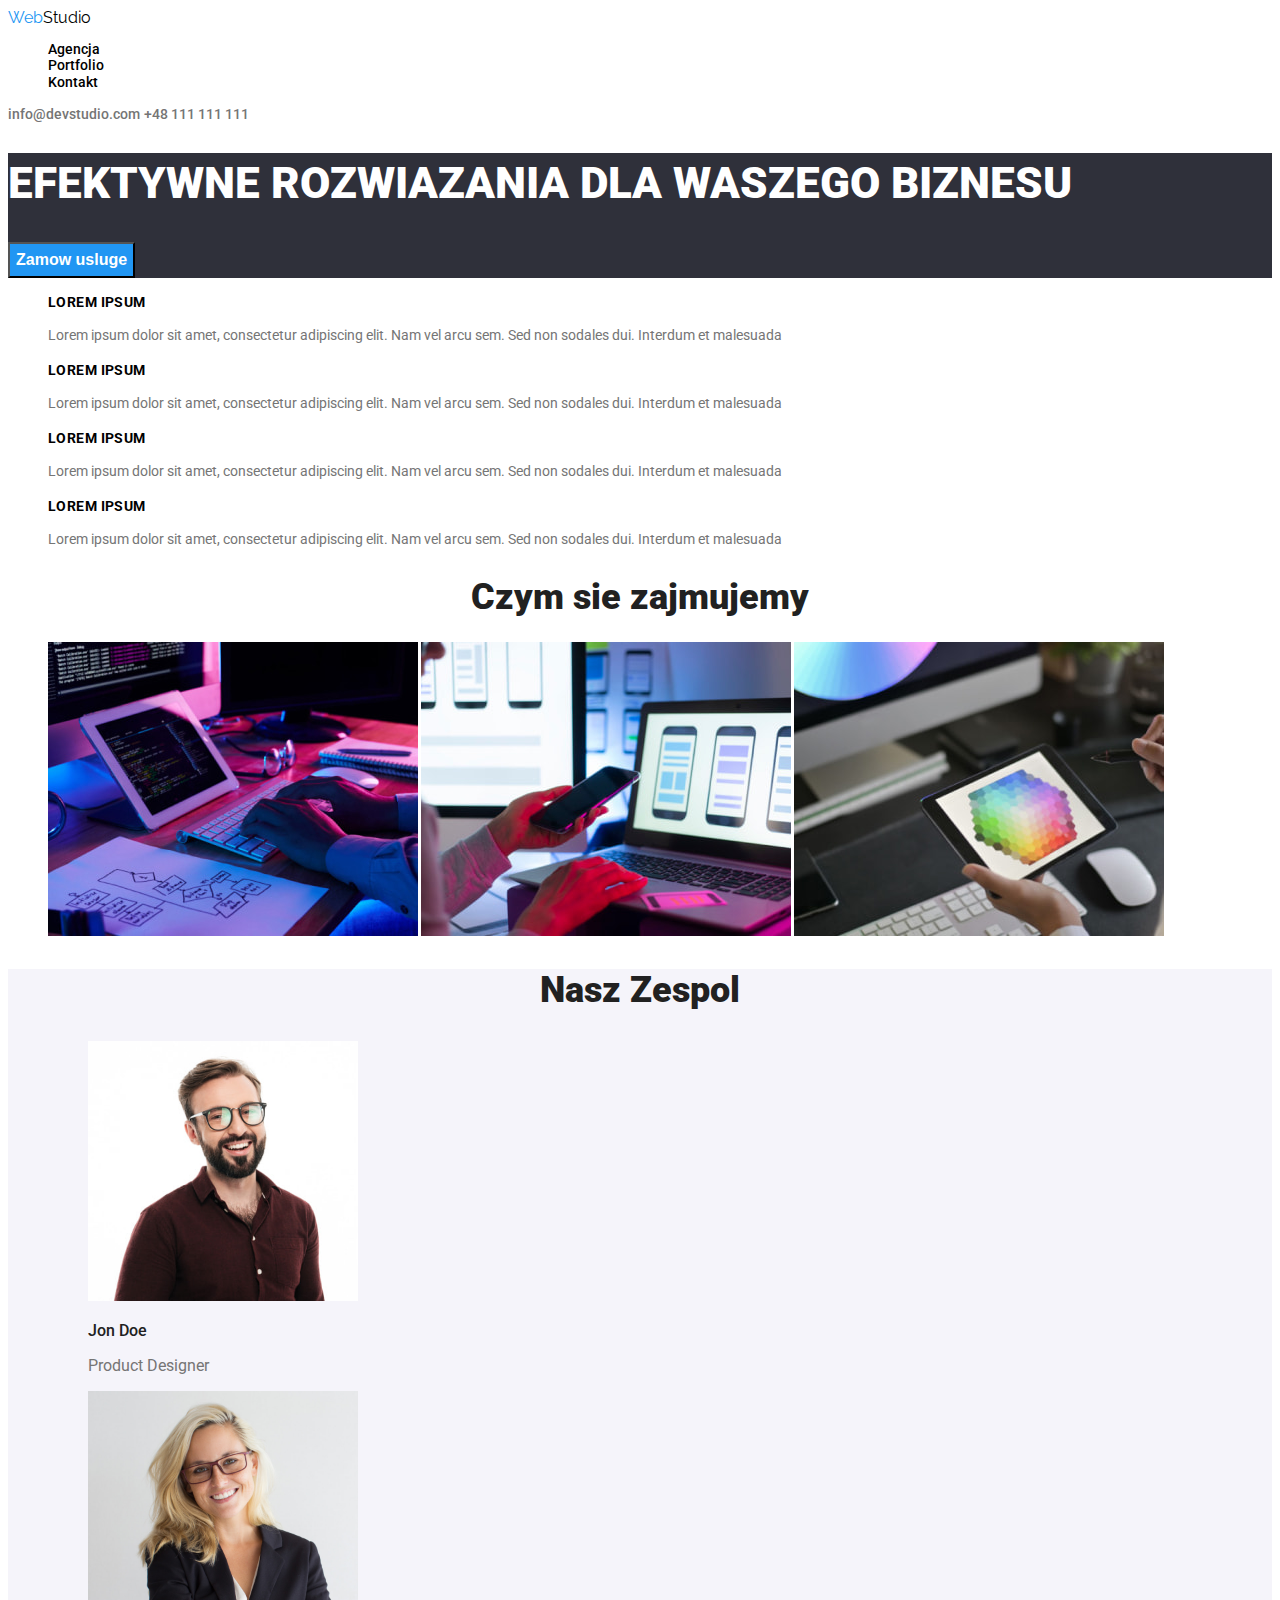
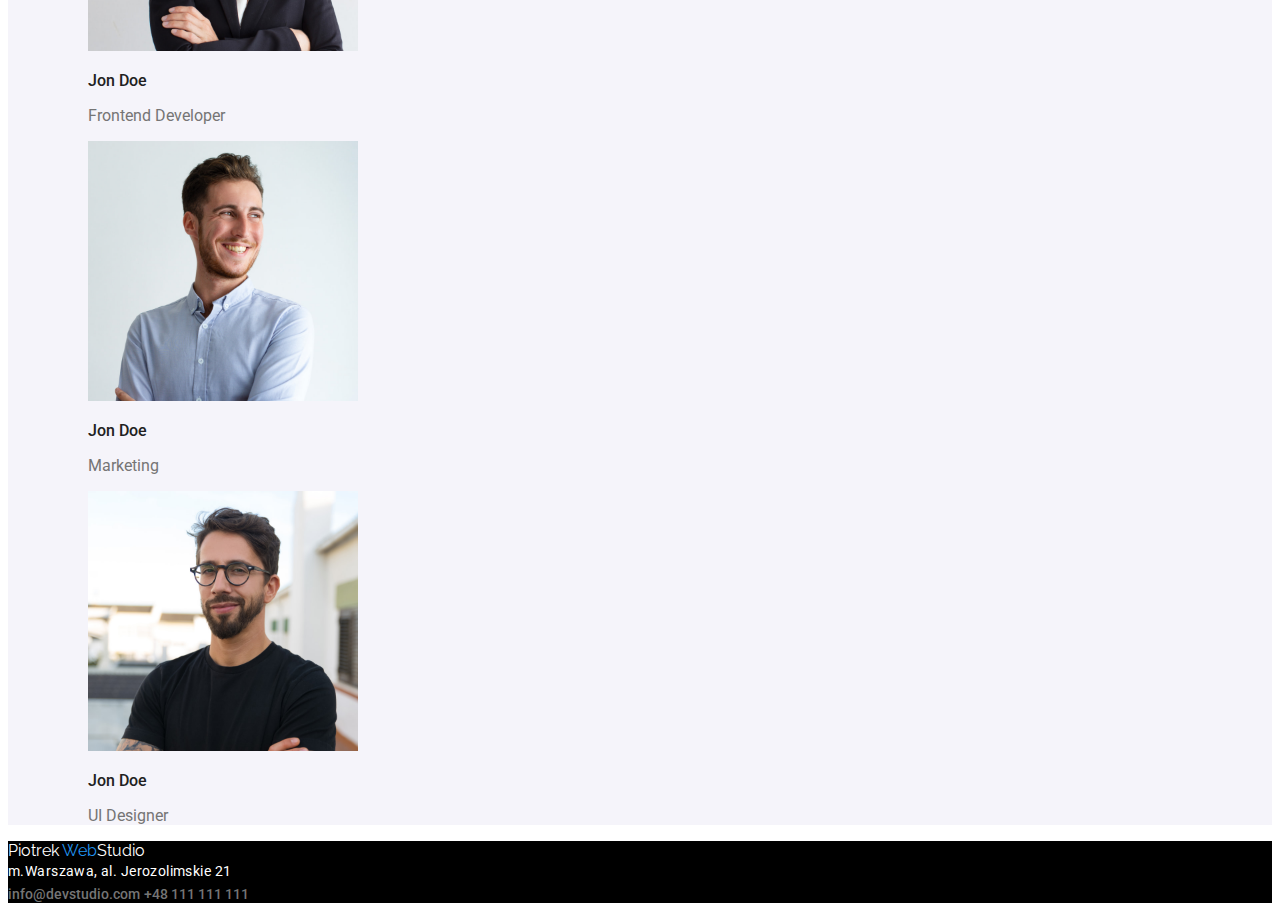
<file: index.html>
<!doctype html>
<html lang="en">
  <head>
    <meta charset="UTF-8">
    <meta http-equiv="X-UA-Compatible" content="IE=edge"> 
    <meta name="viewport" content="width=device-width, initial-scale=1.0">
    <title>WebStudio</title>
      <link rel="preconnect" href="https://fonts.googleapis.com">
      <link rel="preconnect" href="https://fonts.gstatic.com" crossorigin>
      <link href="https://fonts.googleapis.com/css2?family=Raleway:wght@700&family=Roboto:wght@400;500;700;900&display=swap"
        rel="stylesheet">
      <link rel="stylesheet" href="css/styles.css" />
  </head>
      
  <body style="font-family:'Raleway',Arial, Helvetica, sans-serif; color:black">
    <header>
     
        <a class="link" href="http://www.google.com">Web</a><a class="link4" href="http://www.google.com">Studio</a><br>
      
        <nav>
          <ul class="text1">
            <li><a href="index.html" class="link5">Agencja</a></li>
            <li><a href="portfolio.html" class="link5">Portfolio</a></li>
            <li><a href="#" class="link5">Kontakt</a></li>
          </ul>
        </nav>
        <a class="text2" href="mailto:info@devstudio.com ">info@devstudio.com</a>
        <a class="text2" href="tel:+48111111111">+48 111 111 111</a>
      
      
    </header>

    <main>
      <section class="section1">
      
        <h1 class= "text7">EFEKTYWNE ROZWIAZANIA DLA WASZEGO BIZNESU</h1>
        
        <button type="button" class="button2">Zamow usluge</button>
        
      </section>
      <section>
      

        <ul>
          <li class="inline">
            
                <h3 class="text8">LOREM IPSUM</h3>
                <p class="text9">Lorem ipsum dolor sit amet, consectetur adipiscing elit. Nam vel arcu sem. Sed non sodales dui. Interdum et malesuada</p>
              
          </li>
          <li class="inline">
            
              <h3 class="text8">LOREM IPSUM</h3>
              <p class="text9">Lorem ipsum dolor sit amet, consectetur adipiscing elit. Nam vel arcu sem. Sed non sodales dui. Interdum et malesuada</p>
              
          </li>
          <li class="inline">
            
              <h3 class="text8">LOREM IPSUM</h3>
              <p class="text9">Lorem ipsum dolor sit amet, consectetur adipiscing elit. Nam vel arcu sem. Sed non sodales dui. Interdum et malesuada</p>
              
          </li>
          <li class="inline">
          
            <h3 class="text8">LOREM IPSUM</h3>
            <p class="text9">Lorem ipsum dolor sit amet, consectetur adipiscing elit. Nam vel arcu sem. Sed non sodales dui.
              Interdum et malesuada</p>
          
          </li>
        </ul>
      </section>





      <section>
            
              <h1 class="text10"><b>Czym sie zajmujemy</b></h1>
            
          

            <ul class="text1">
              <li class = "inline"><img src="images/img1.jpg" alt="computer dark" width="370" height="294"></li>
              <li class = "inline"><img src="images/img2.jpg" alt="computer bright screens" width="370" height="294"></li>
              <li class = "inline"><img src="images/img3.jpg" alt="tablet colours" width="370" height="294"></li>
            </ul>

      </section>

      <section class = "back_sec"> 
        
            <h2 class = "text10" ><b>Nasz Zespol</b></h2>
          
          <ul>
            <li class = "inline">
              <figure>
                <img src="images/img4.jpg" alt="John Doe pic" width="270" height="260">
                <figcaption>
                 <h3 class = "text11">Jon Doe</h3>
                 <p class = "text12">Product Designer</p>
                </figcaption>
              </figure>
            </li>
            <li class="inline">
              <figure>
                <img src="images/img5.jpg" alt="John Doe pic2" width="270" height="260">
                <figcaption>
                  <h3 class="text11">Jon Doe</h3>
                  <p class="text12">Frontend Developer</p>
                </figcaption>
              </figure>
            </li>
            <li class="inline">
              <figure>
                <img src="images/img6.jpg" alt="John Doe pic3" width="270" height="260">
                <figcaption>
                  <h3 class="text11">Jon Doe</h3>
                  <p class="text12">Marketing</p>
                </figcaption>
              </figure>
            </li>
            <li class="inline">
              <figure>
                <img src="images/img7.jpg" alt="John Doe pic3" width="270" height="260">
                <figcaption>
                  <h3 class="text11">Jon Doe</h3>
                  <p class="text12">UI Designer</p>
                </figcaption>
              </figure>
            </li>
          </ul>
      </section>


    </main>


    <footer class="footy">
      <address>
        <a >Piotrek</a>
        <a class="link" href="http://www.google.com">Web</a><a class="link6" href = "http://www.google.com">Studio</a><br>
        <span class="text5">m.Warszawa, al. Jerozolimskie 21</span><br>
        <a class="text2" href="mailto:info@devstudio.com ">info@devstudio.com</a>
        <a class="text2" href="tel:+48111111111">+48 111 111 111</a>
      </address>
    </footer>

  </body>

</html>
</file>
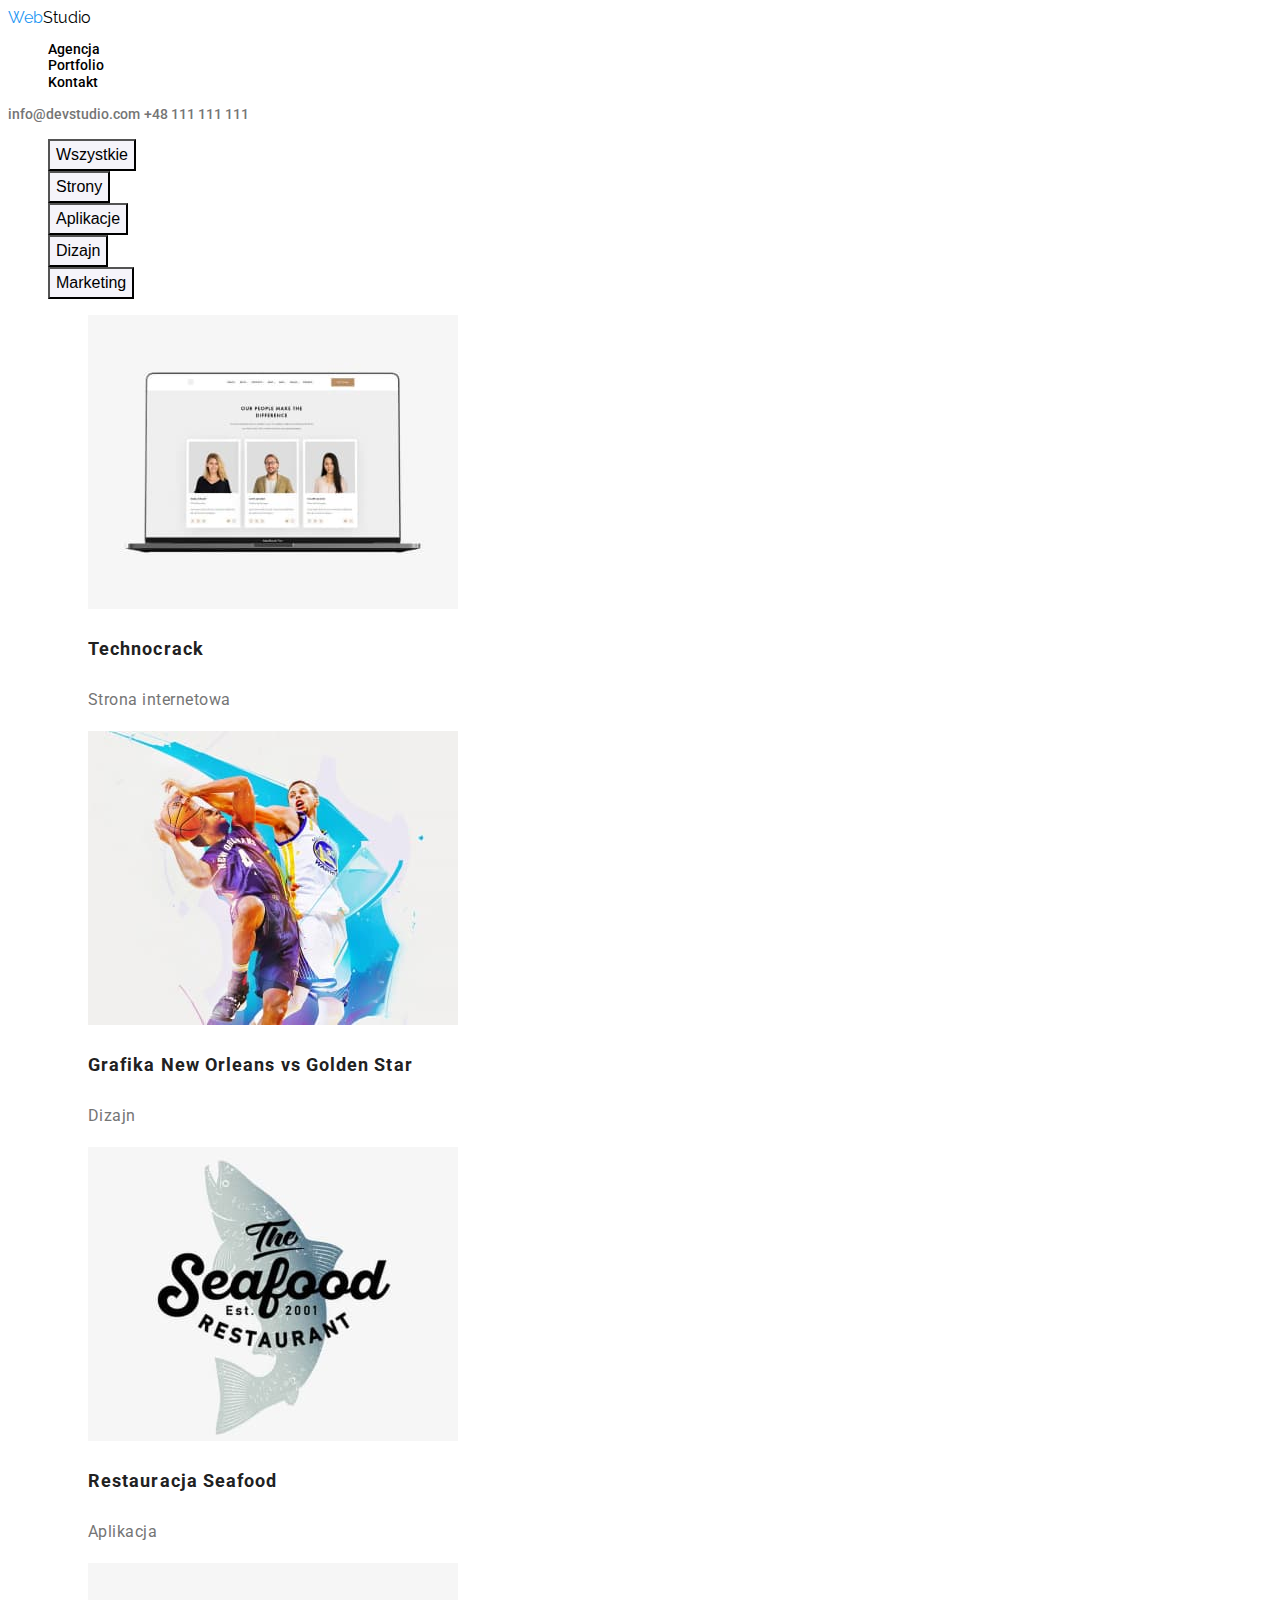
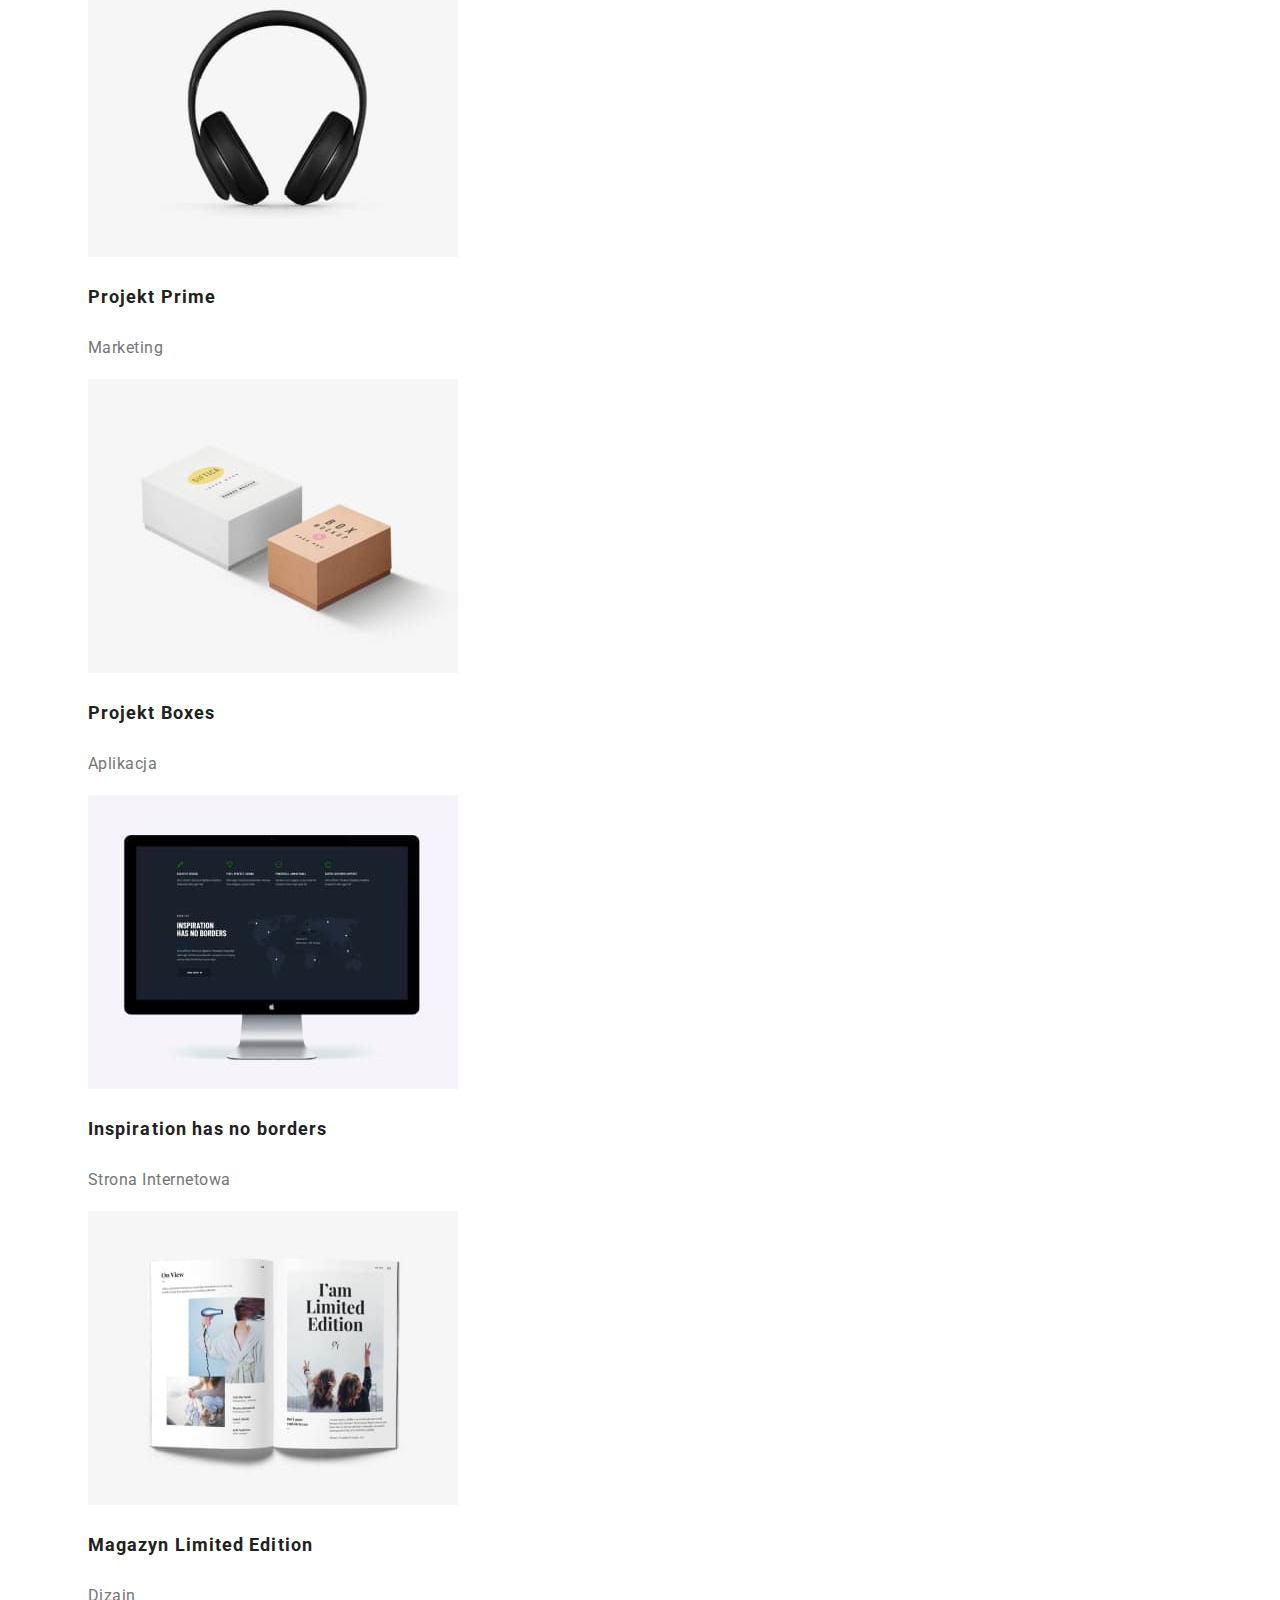
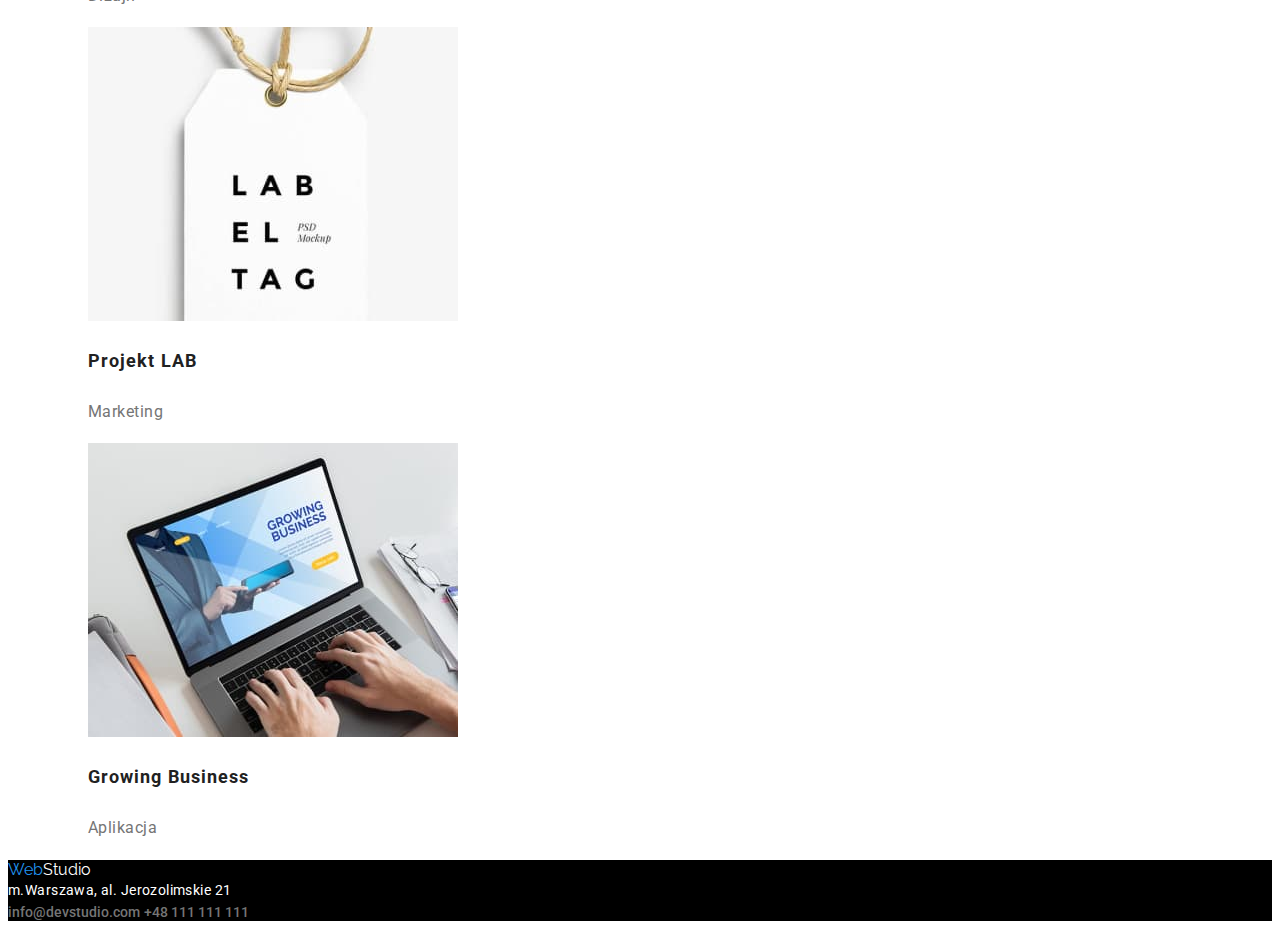
<file: portfolio.html>
<!doctype html>
<html lang="en">
  <head>
    <meta charset="UTF-8">
    <meta http-equiv="X-UA-Compatible" content="IE=edge"> <!-- not sure if that is really needed-->
    <meta name="viewport" content="width=device-width, initial-scale=1.0">
    <title>Portfolio</title>
    <link rel="preconnect" href="https://fonts.googleapis.com">
    <link rel="preconnect" href="https://fonts.gstatic.com" crossorigin>
    <link href="https://fonts.googleapis.com/css2?family=Raleway:wght@700&family=Roboto:wght@400;500;700;900&display=swap"
        rel="stylesheet">
    <link rel="stylesheet" href="css/styles.css" />
  </head>
  <body style = "font-family:'Raleway',Arial, Helvetica, sans-serif; color:black">
    
      
    <header>
        
            <a class="link" href="http://www.google.com">Web</a><a class="link4" href="http://www.google.com">Studio</a><br>
    
            <nav>
                <ul class="text1">
                    <li><a href="index.html" class="link5">Agencja</a></li>
                    <li><a href="portfolio.html" class="link5">Portfolio</a></li>
                    <li><a href="#" class="link5">Kontakt</a></li>
                </ul>
            </nav>
            <a class="text2" href="mailto:info@devstudio.com ">info@devstudio.com</a>
            <a class="text2" href="tel:+48111111111">+48 111 111 111</a>
    
        
    </header>

    <main>

      <section>

        <nav>
            <ul style = "list-style: none">
                <li><button type="button" class = "button">Wszystkie</button></li>
                <li><button type="button" class = "button">Strony</button></li>
                <li><button type="button" class = "button">Aplikacje</button></li>
                <li><button type="button" class = "button">Dizajn</button></li>
                <li><button type="button" class = "button">Marketing</button></li>
                
                
            </ul>
        </nav>
          
      </section>

      <section>

    
    
        <ul>
            <li class="inline">
                <figure>
                    <img src="images/imgpic1.jpg" alt="John Doe pic" width="370" height="294">
                    <figcaption>
                        <h3 class="text3">Technocrack</h3>
                        <p class="text4">Strona internetowa</p>
                    </figcaption>
                </figure>
            </li>
            <li class="inline">
                <figure>
                    <img src="images/imgpic2.jpg" alt="John Doe pic2" width="370" height="294">
                    <figcaption>
                        <h3 class="text3">Grafika New Orleans vs Golden Star</h3>
                        <p class="text4">Dizajn</p>
                    </figcaption>
                </figure>
            </li>
            <li class="inline">
                <figure>
                    <img src="images/imgpic3.jpg" alt="John Doe pic3" width="370" height="294">
                    <figcaption>
                        <h3 class="text3">Restauracja Seafood</h3>
                        <p class="text4">Aplikacja</p>
                    </figcaption>
                </figure>
            </li>
            <li class="inline">
                <figure>
                    <img src="images/imgpic4.jpg" alt="John Doe pic" width="370" height="294">
                    <figcaption>
                        <h3 class="text3">Projekt Prime</h3>
                        <p class="text4">Marketing</p>
                    </figcaption>
                </figure>
            </li>
            <li class="inline">
                <figure>
                    <img src="images/imgpic5.jpg" alt="John Doe pic2" width="370" height="294">
                    <figcaption>
                        <h3 class="text3">Projekt Boxes</h3>
                        <p class="text4">Aplikacja</p>
                    </figcaption>
                </figure>
            </li>
            <li class="inline">
                <figure>
                    <img src="images/imgpic6.jpg" alt="John Doe pic3" width="370" height="294">
                    <figcaption>
                        <h3 class="text3">Inspiration has no borders</h3>
                        <p class="text4">Strona Internetowa</p>
                    </figcaption>
                </figure>
            </li>
            <li class="inline">
                <figure>
                    <img src="images/imgpic7.jpg" alt="John Doe pic" width="370" height="294">
                    <figcaption>
                        <h3 class="text3">Magazyn Limited Edition</h3>
                        <p class="text4">Dizajn</p>
                    </figcaption>
                </figure>
            </li>
            <li class="inline">
                <figure>
                    <img src="images/imgpic8.jpg" alt="John Doe pic2" width="370" height="294">
                    <figcaption>
                        <h3 class="text3">Projekt LAB</h3>
                        <p class="text4">Marketing</p>
                    </figcaption>
                </figure>
            </li>
            <li class="inline">
                <figure>
                    <img src="images/imgpic9.jpg" alt="John Doe pic3" width="370" height="294">
                    <figcaption>
                        <h3 class="text3">Growing Business</h3>
                        <p class="text4">Aplikacja</p>
                    </figcaption>
                </figure>
            </li>
        </ul>
      </section>








      

    </main>


    <footer class="footy">
        <address>
            <a class="link" href="http://www.google.com">Web</a><a class="link6"
                href="http://www.google.com">Studio</a><br>
            <span class="text5">m.Warszawa, al. Jerozolimskie 21</span><br>
            <a class="text2" href="mailto:info@devstudio.com ">info@devstudio.com</a>
            <a class="text2" href="tel:+48111111111">+48 111 111 111</a>
        </address>
    </footer>

  </body>

</html>
</file>
<file: css/styles.css>
<link rel="preconnect" href="https://fonts.googleapis.com">
<link rel="preconnect" href="https://fonts.gstatic.com" crossorigin>
<link href="https://fonts.googleapis.com/css2?family=Raleway:wght@700&family=Roboto:wght@400;500;700;900&display=swap"
rel="stylesheet">


.heady{
    background-color:white;
    text-decoration: none
}


.heady:hover{
}
.footy{
    background-color: black;
    color: white;
    text-decoration: none
}

.footy:hover {
    text-decoration: none
    
}

.link {
    color:#2196F3;
    text-decoration: none
}


.link2 {
    color: #2196F3;
    text-decoration: none
}

.link2:hover {
    
}
.link3 {
color: white;
text-decoration: none
}

.link3:hover {
    
}

.link4{

    color:black;
    text-decoration: none
}

.link5 {
    color: black;
    text-decoration: none
}

.link5:hover {
    color: #2196F3;
}


.link6 {

    color: white;
    text-decoration: none
}


address{
font-style: normal
}


.button{
color: black;
background-color: #F5F4FA;
border-radius: 4px
font-family: 'Roboto', Arial, Helvetica, sans-serif;
font-size: 16px;
font-weight: 500;
line-height: 162%;
cursor: pointer;

}

.button:hover {
    background-color:#2196F3;
    color:white;
    border-radius: 4px
    font-family: 'Roboto', Arial, Helvetica, sans-serif;
    font-size: 16px;
    font-weight: 500;
    line-height: 162%;
    cursor: pointer;
}

.button2 {
    color: white;
    background-color: #2196F3;
    border-radius: 4px 
    font-family: 'Roboto', Arial, Helvetica, sans-serif;
    font-size: 16px;
    font-weight: 700;
    line-height: 188%;
    cursor: pointer;

}

.button2:hover {
    /* color: black;
    background-color: white;
    border-radius: 4px font-family: 'Roboto', Arial, Helvetica, sans-serif;
    font-size: 16px;
    font-weight: 700;
    line-height: 188%;
    cursor: pointer; */
}




.text1{
    font-family:'Roboto',Arial, Helvetica, sans-serif;
    font-size: 14px;
    font-weight: 500;
    line-height: 16.41px;
    color: #212121;
    list-style-type:none;
    text-decoration: none
    
}

.text2{
    font-family: 'Roboto', Arial, Helvetica, sans-serif;
    font-size: 14px;
    font-weight: 500;
    line-height: 16.41px;
    color: #757575;
    text-decoration: none
    
}


.text2:hover {
    color: #2196F3;
}


.text3{
    font-family: 'Roboto';
    font-style: normal;
    font-weight: 700;
    font-size: 18px;
    line-height: 200%;
    letter-spacing: 0.06em;
    color: #212121;
}


.text4 {
    font-family: 'Roboto';
    font-style: normal;
    font-weight: 400;
    font-size: 16px;
    line-height: 188%;
    letter-spacing: 0.03em;
    color: #757575;
}

.text5{
    font-family: 'Roboto';
    font-style: normal;
    font-weight: 400;
    font-size: 14px;
    line-height: 171%;
    letter-spacing: 0.03em;
    color: #FFFFFF;
    text-decoration: none

}



.text6{
font-family: 'Roboto';
font-style: normal;
font-weight: 400;
font-size: 14px;
line-height: 171%;

letter-spacing: 0.03em;
text-decoration-line: underline;

color: rgba(255, 255, 255, 0.6);
}


.text7 {
    font-family: 'Roboto', Arial, Helvetica, sans-serif;
    font-size: 44px;
    font-weight: 900;
    line-height: 60px;
    letter: 6%;
    Align: Center;
    color: #FFFFFF;

}


.text8 {
            font-family: 'Roboto';
            font-style: normal;
            font-weight: 700;
            font-size: 14px;
            line-height: 16px;
            letter-spacing: 0.03em;
            text-transform: uppercase;
}


.text9 {
    font-family: 'Roboto';
        font-style: normal;
        font-weight: 400;
        font-size: 14px;
        line-height: 171%;
        color: #757575;
}



.text10 {
font-family: 'Roboto';
font-style: normal;
font-weight: 700;
font-size: 36px;
line-height: 42px;
text-align: center;
color: #212121;
}

.text11 {
    font-family: 'Roboto';
        font-style: normal;
        font-weight: 500;
        font-size: 16px;
        line-height: 19px;
        ;

        color: #212121;
}

.noDots {
list-style: none

}



.text12 {
    font-family: 'Roboto';
        font-style: normal;
        font-weight: 400;
        font-size: 16px;
        line-height: 19px;
        ;
    
        color: #757575;
}

.section1 {
background-color: #2F303A;

}

.back_sec {
background-color: #F5F4FA

}

.inline{

   display: inline; 
}
</file>
